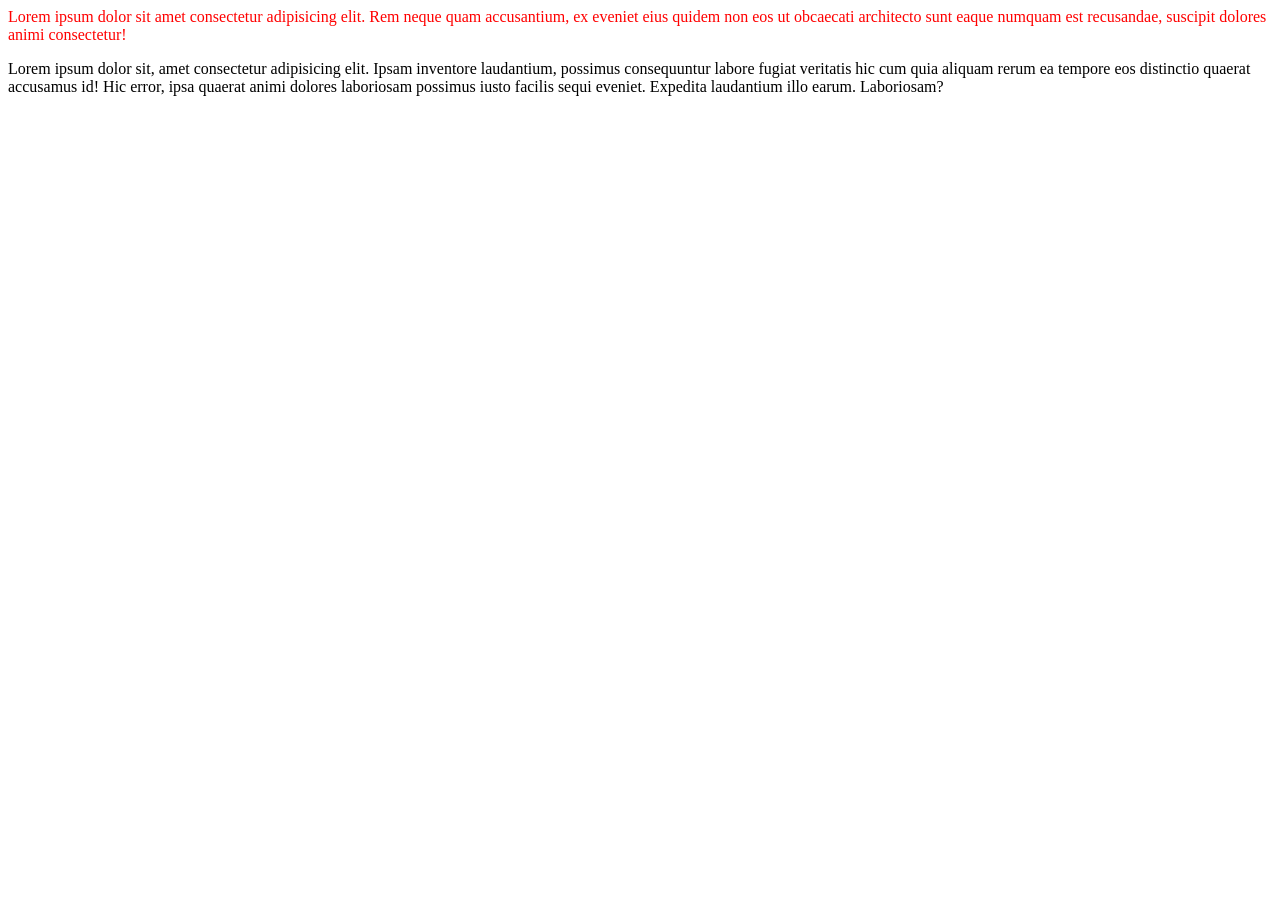
<file: index.html>
<!DOCTYPE html>
<html lang="en">

<head>
    <meta charset="UTF-8">
    <meta name="viewport" content="width=device-width, initial-scale=1.0">
    <title>Document</title>
    <style>
        div {
            /* color: green; */
            color: rgb(255, 0, 0);
            /* color: rgb(255,0, 0,0.4); */
            /* color: hsl(0, 50%, 20%); */
        }
    </style>
</head>

<body>
    <div>
        Lorem ipsum dolor sit amet consectetur adipisicing elit. Rem neque quam accusantium, ex eveniet eius quidem non
        eos ut obcaecati architecto sunt eaque numquam est recusandae, suscipit dolores animi consectetur!
    </div>
    <p>Lorem ipsum dolor sit, amet consectetur adipisicing elit. Ipsam inventore laudantium, possimus consequuntur
        labore fugiat veritatis hic cum quia aliquam rerum ea tempore eos distinctio quaerat accusamus id! Hic error,
        ipsa quaerat animi dolores laboriosam possimus iusto facilis sequi eveniet. Expedita laudantium illo earum.
        Laboriosam?</p>
</body>

</html>
</file>
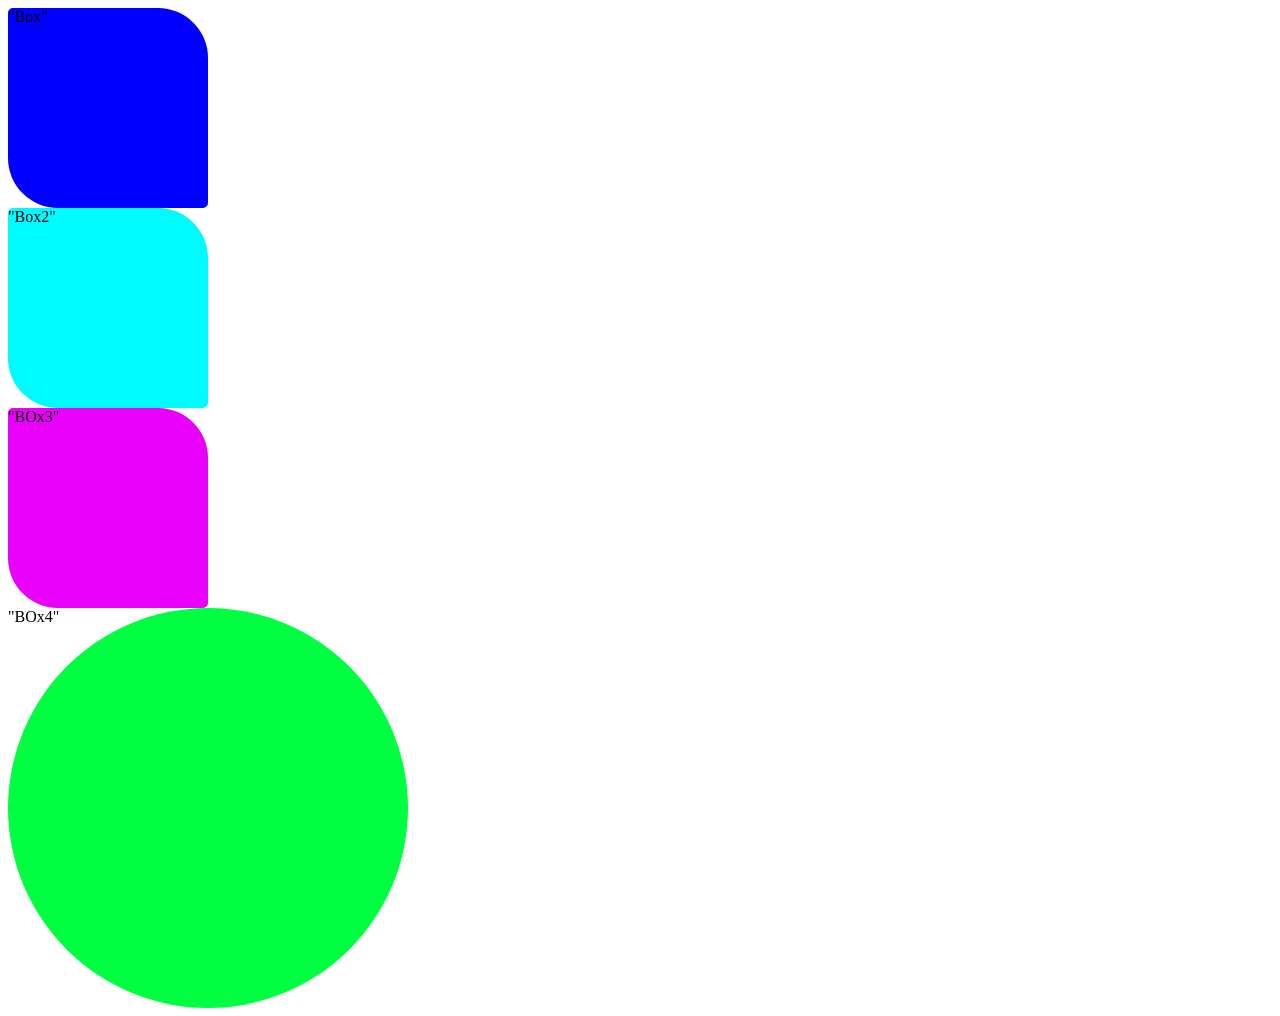
<file: border-radious.html>
<!DOCTYPE html>
<html lang="en">
<head>
    <meta charset="UTF-8">
    <meta name="viewport" content="width=device-width, initial-scale=1.0">
    <title>Border-Radioud</title>
    <style>
        .w-h-200px{
            height: 200px;
            width: 200px;
        }
        .box1{
            /* height: 400px;
            width: 400px; */
            background-color: blue;
            border-radius: 5px 50px ;
        }
        .box2{
            /* height: 400px;
            width: 400px; */
            background-color: rgb(0, 251, 255);
            border-radius: 5px 50px ;
        }
        .box3{
            /* height: 400px;
            width: 400px; */
            background-color: rgb(233, 0, 250);
            border-radius: 5px 50px ;
        }
        .box4{
            height: 400px;
            width: 400px;
            background-color: rgb(0, 255, 64);
            border-radius: 50% ;
        }
    </style>
</head>
<body>
    <div class="box1 w-h-200px">"Box"</div>
    <div class="box2 w-h-200px">"Box2"</div>
    <div class="box3 w-h-200px">"BOx3"</div>
    <div class="box4">"BOx4"</div>
</body>
</html>
</file>
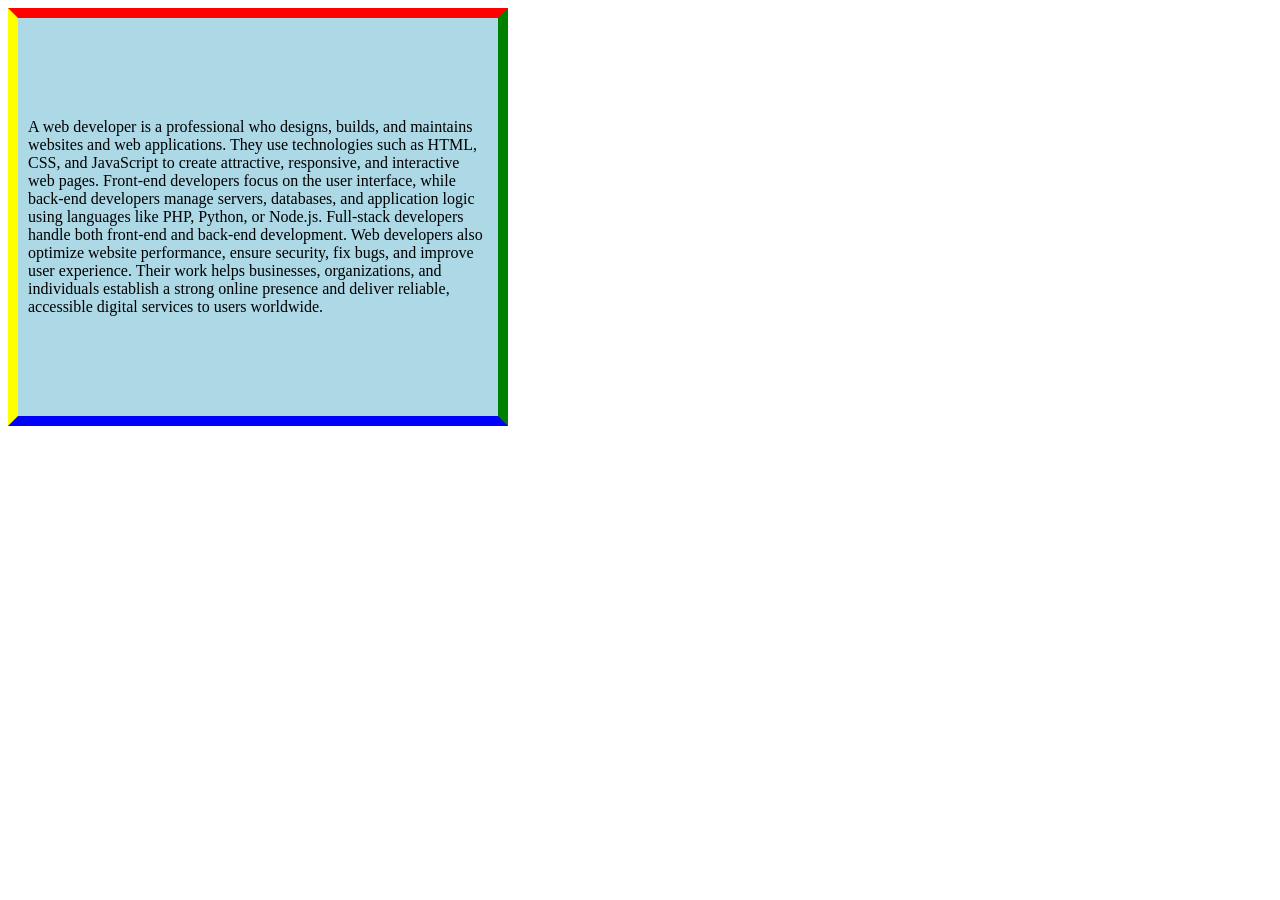
<file: box.model.html>
<!DOCTYPE html>
<html lang="en">
<head>
    <meta charset="UTF-8">
    <meta name="viewport" content="width=device-width, initial-scale=1.0">
    <title>Box odel in CSS</title>
    <link rel="stylesheet" href="box.model.css">
</head>
<body>
    <div class="box">
        A web developer is a professional who designs, builds, and maintains websites and web applications. They use technologies such as HTML, CSS, and JavaScript to create attractive, responsive, and interactive web pages. Front-end developers focus on the user interface, while back-end developers manage servers, databases, and application logic using languages like PHP, Python, or Node.js. Full-stack developers handle both front-end and back-end development. Web developers also optimize website performance, ensure security, fix bugs, and improve user experience. Their work helps businesses, organizations, and individuals establish a strong online presence and deliver reliable, accessible digital services to users worldwide.

    </div>
</body>
</html>
</file>
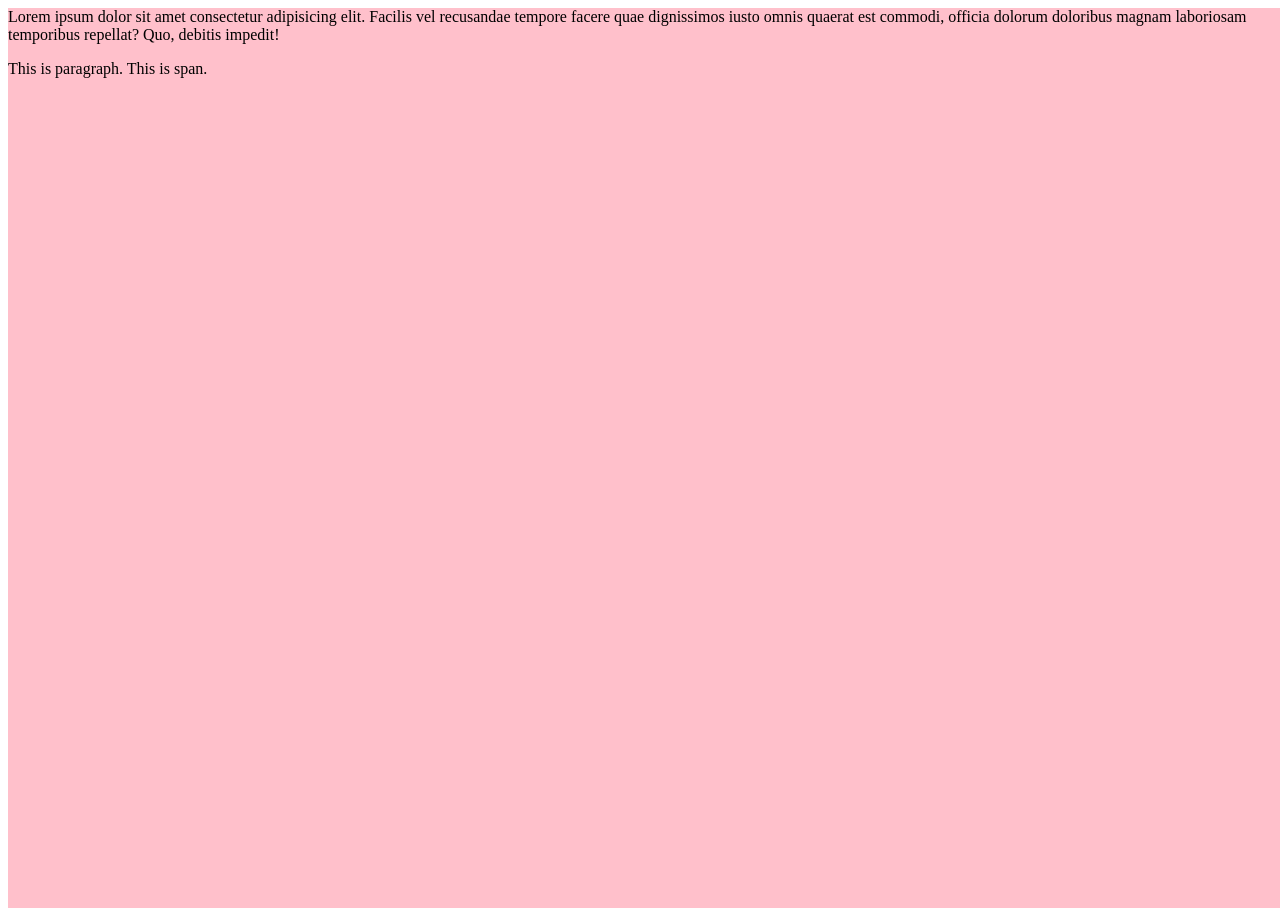
<file: css.unit.html>
<!DOCTYPE html>
<html lang="en">
<head>
    <meta charset="UTF-8">
    <meta name="viewport" content="width=device-width, initial-scale=1.0">
    <title>CSS Unit</title>
    <style>
         /* div{ 
            height: 500px;
            width: 500px;
            color: greenyellow;
            background-color: rgb(255, 0, 238); 
             font-size: 30px; 
        div {
            font-size: 2rem;
         }
        div p{
             font-size: 2em; 
            font-size: 5rem;
        }  */
          div{
            /* width: 50%;
            height: 400px; */
            width: 100vw;
            height: 100vh;
            background-color: pink;
          }
    </style>
</head>
<body>
    <div>
        Lorem ipsum dolor sit amet consectetur adipisicing elit. Facilis vel recusandae tempore facere quae dignissimos iusto omnis quaerat est commodi, officia dolorum doloribus magnam laboriosam temporibus repellat? Quo, debitis impedit!
        <p>This is paragraph.
            <span>This is span.</span>
        </p>
    </div>
</body>
</html>
</file>
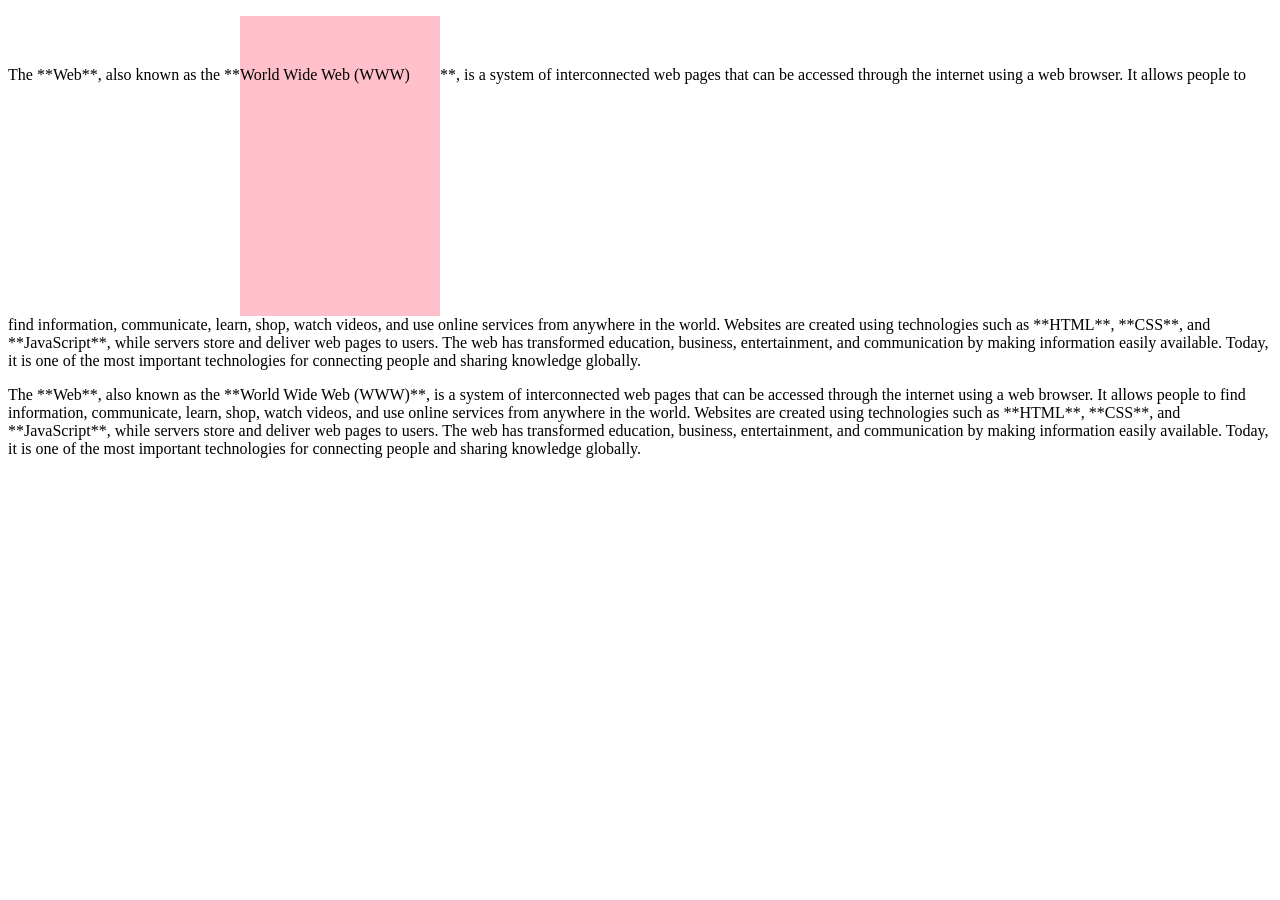
<file: display.html>
<!DOCTYPE html>
<html lang="en">
<head>
    <meta charset="UTF-8">
    <meta name="viewport" content="width=device-width, initial-scale=1.0">
    <title>Display</title>
    <style>
        p span{
            height: 200px;
            width: 200px;
            background-color: pink;
            padding-top: 50px;
            padding-bottom: 50px;
            display: inline-block;
        }
    </style>
</head>
<body>
    <p>The **Web**, also known as the **<span>World Wide Web (WWW)</span>**, is a system of interconnected web pages that can be accessed through the internet using a web browser. It allows people to find information, communicate, learn, shop, watch videos, and use online services from anywhere in the world. Websites are created using technologies such as **HTML**, **CSS**, and **JavaScript**, while servers store and deliver web pages to users. The web has transformed education, business, entertainment, and communication by making information easily available. Today, it is one of the most important technologies for connecting people and sharing knowledge globally.
</p>
    <p>The **Web**, also known as the **World Wide Web (WWW)**, is a system of interconnected web pages that can be accessed through the internet using a web browser. It allows people to find information, communicate, learn, shop, watch videos, and use online services from anywhere in the world. Websites are created using technologies such as **HTML**, **CSS**, and **JavaScript**, while servers store and deliver web pages to users. The web has transformed education, business, entertainment, and communication by making information easily available. Today, it is one of the most important technologies for connecting people and sharing knowledge globally.
</p>
</body>
</html>
</file>
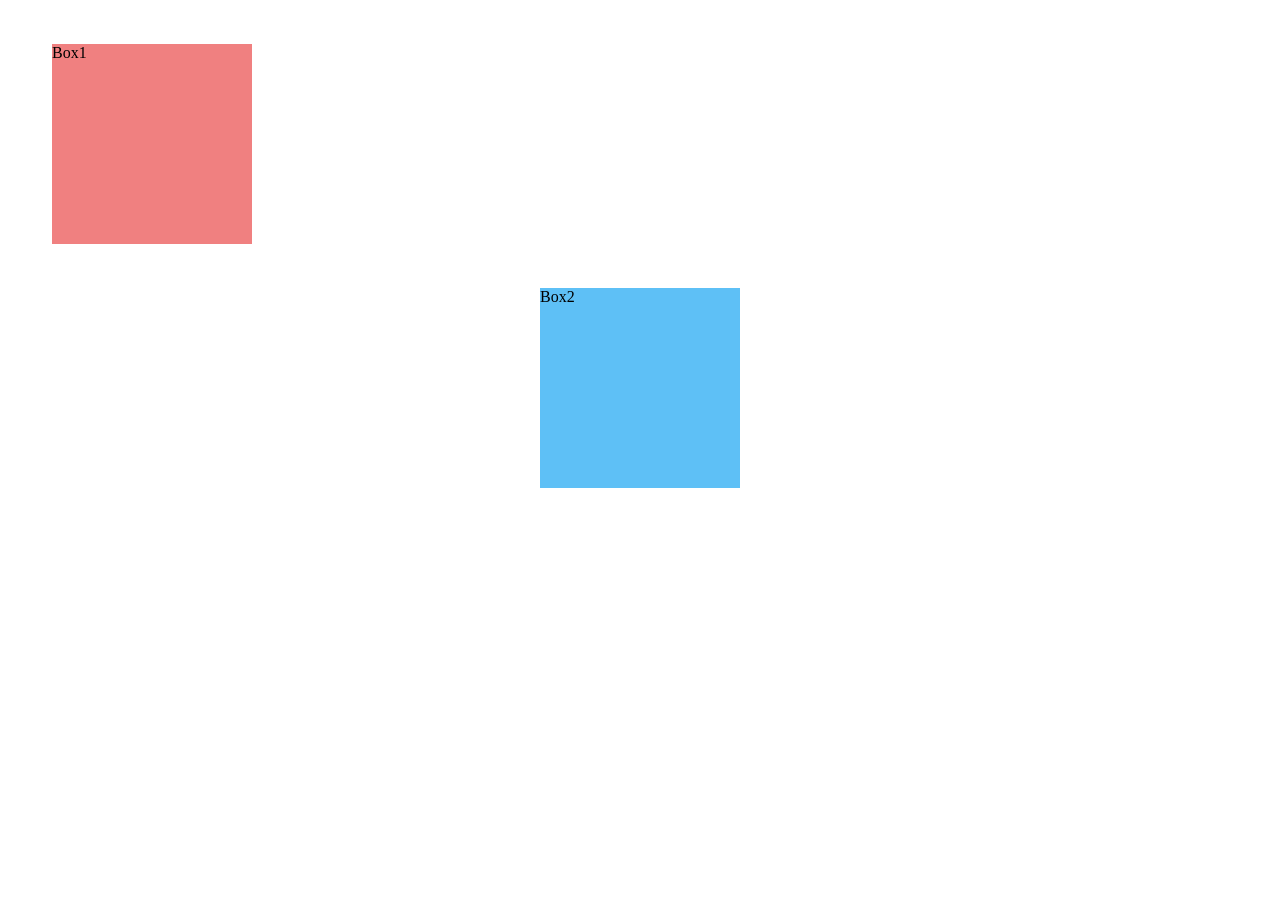
<file: margin.html>
<!DOCTYPE html>
<html lang="en">

<head>
    <meta charset="UTF-8">
    <meta name="viewport" content="width=device-width, initial-scale=1.0">
    <title>Margin</title>
    <style>
        .box1 {
            height: 200px;
            width: 200px;
            background-color: lightcoral;
            margin: 44px;
        }
        .box2 {
            height: 200px;
            width: 200px;
            background-color: rgb(94, 192, 246);
            /* margin: 44px; */
            margin: 0px auto;

        }
    </style>
</head>

<body>
    <div class="box1">Box1</div>
    <div class="box2">Box2</div>
</body>

</html>
</file>
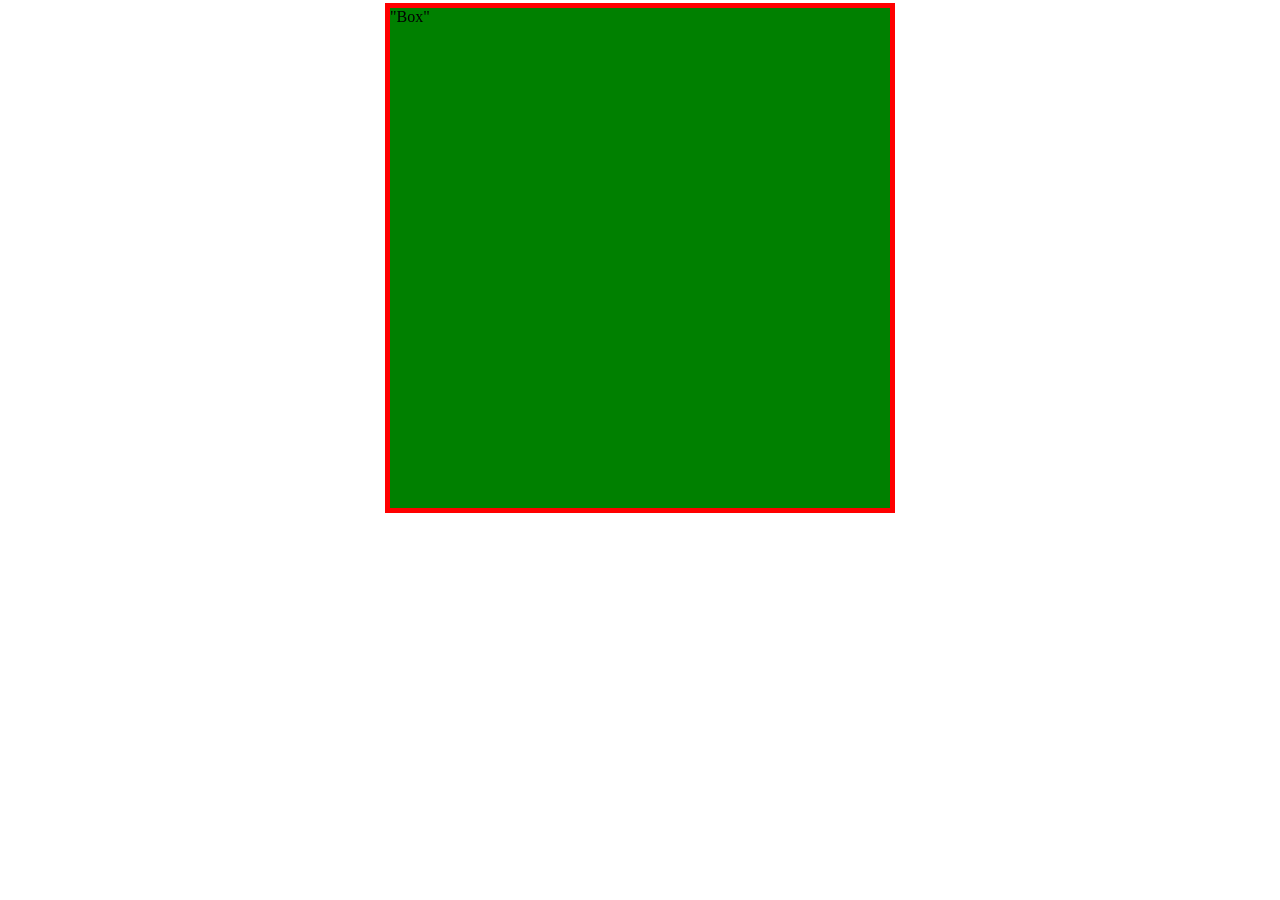
<file: outline.html>
<!DOCTYPE html>
<html lang="en">
<head>
    <meta charset="UTF-8">
    <meta name="viewport" content="width=device-width, initial-scale=1.0">
    <title>Outline</title>
    <style>
        .box{
            height: 500px;
            width: 500px;
            background-color: green;
            margin: auto;
            outline: 5px solid red;
        }
    </style>
</head>
<body>
   <div class="box">"Box"</div> 
</body>
</html>
</file>
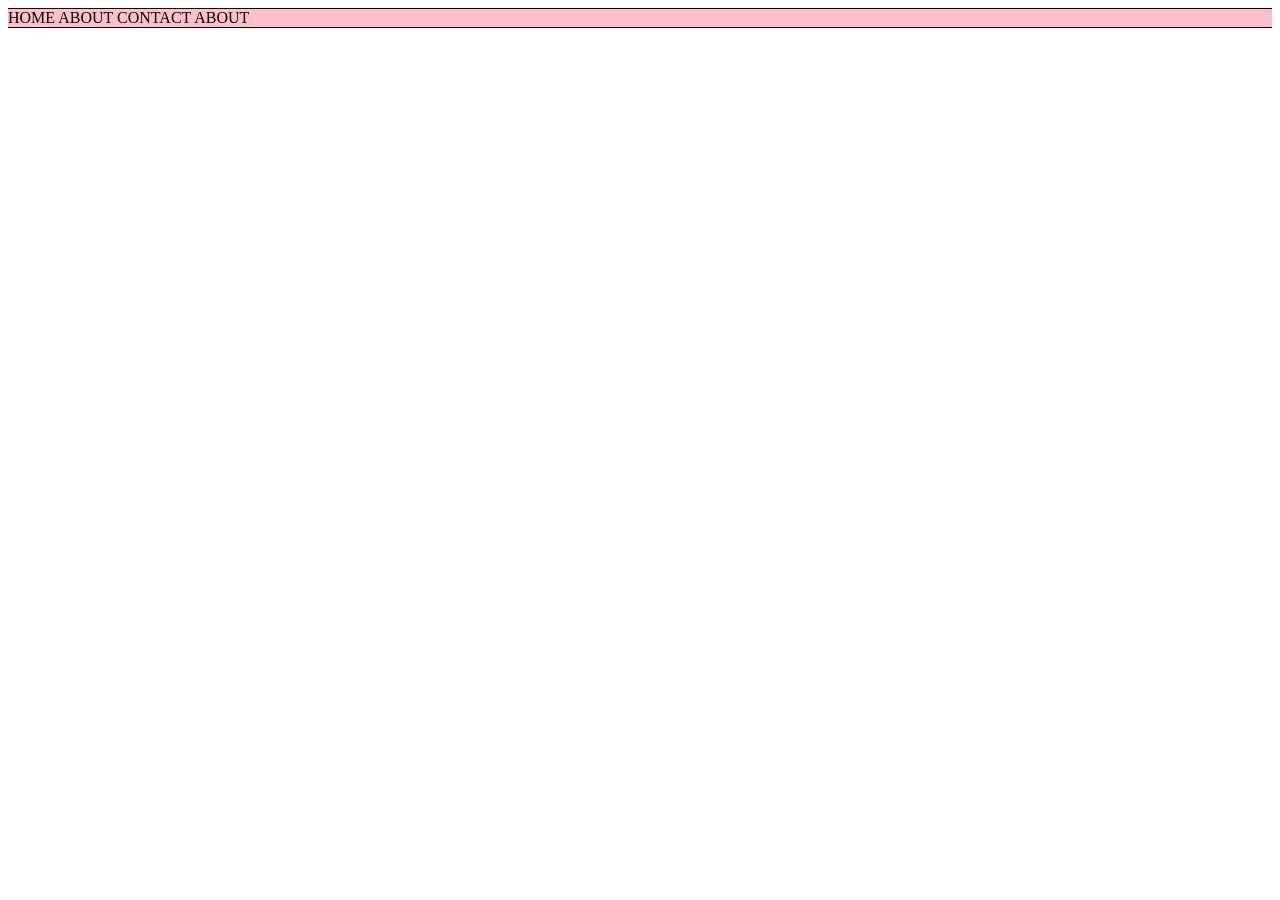
<file: task.html>
<!DOCTYPE html>
<html lang="en">
<head>
    <meta charset="UTF-8">
    <meta name="viewport" content="width=device-width, initial-scale=1.0">
    <title>Task</title>
    <style>
      .box a{
        list-style: none;
        color: black;
        text-decoration: none;
        text-transform: uppercase;

      }
      .box{
        border-top: 1px solid #000;
        border-bottom: 1px solid #000;
        background-color: pink;

      }
    </style>
</head>
<body>
    <div class="box">
        <a href="#">Home</a>
        <a href="#">About</a>
        <a href="#">Contact</a>
        <a href="#">About</a>
    </div>
</body>
</html>
</file>
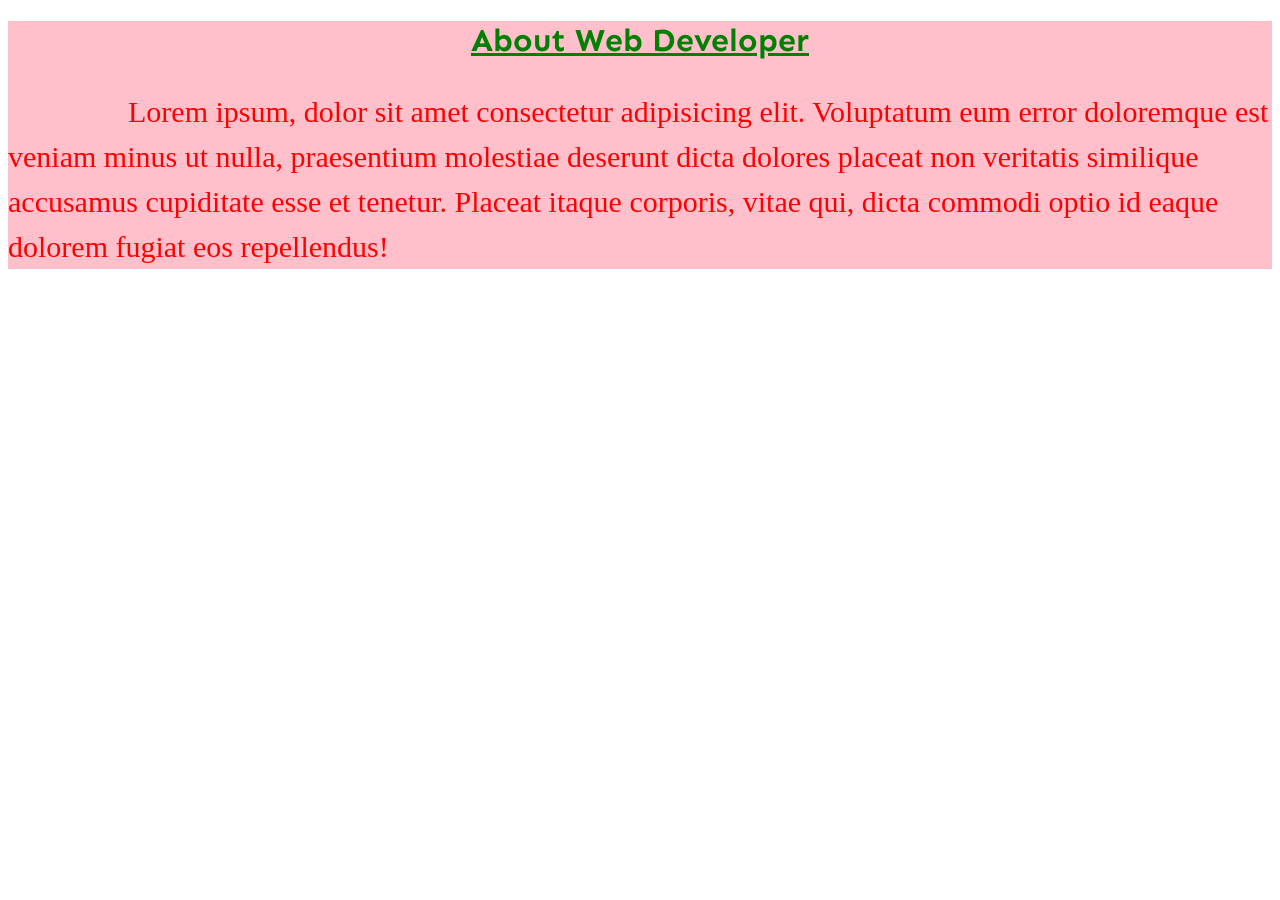
<file: typography.html>
<!DOCTYPE html>
<html lang="en">

<head>
    <meta charset="UTF-8">
    <meta name="viewport" content="width=device-width, initial-scale=1.0">
    <title>Typography</title>
    <link rel="stylesheet" href="typography.css">
</head>

<body>
    <div class="box">
        <h1>About Web Developer</h1>
        <p>Lorem ipsum, dolor sit amet consectetur adipisicing elit. Voluptatum eum error doloremque est veniam minus ut
            nulla, praesentium molestiae deserunt dicta dolores placeat non veritatis similique accusamus cupiditate
            esse et tenetur. Placeat itaque corporis, vitae qui, dicta commodi optio id eaque dolorem fugiat eos
            repellendus!</p>
    </div>
</body>

</html>
</file>
<file: box.model.css>
.box{
    width: 500px;
    background-color: lightblue;

    /* padding-top: 50px;
    padding-right: 50px;
    padding-bottom: 50px;
    padding-left: 50px; */


    /* top right bootom left  */
    /* padding: 50px 50px 50px 50px; */

    /* padding: 50px; */


    /* top/bottom   right/left */

    padding: 100px 10px;
border-width: 10px;
border-style: solid;/*dotted */
border-color: red green blue yellow;
box-sizing: border-box;  /* box sizing is important*/


/* short hand property  */

/* border: 10px solid red; */


}
</file>
<file: typography.css>
@import url('https://fonts.googleapis.com/css2?family=Sen:wght@400..800&display=swap');

/* heading font family set  */
/* group selector  */
h1,h2,h3,h4,h5,h6{
    font-family: "Sen", sans-serif !important;
}
.box{
    background-color: pink;
}
.box p{
    font-size: 30px;
    font-weight: normal;
    color: red;
    line-height: 1.5;
    text-align: left;
    text-indent: 120px;
    /* letter-spacing:20px; */
    /* word-spacing:20px; */
}
.box h1{
    color: green;
    text-align: center;
    text-decoration: underline;
    text-transform: capitalize;
}
</file>
